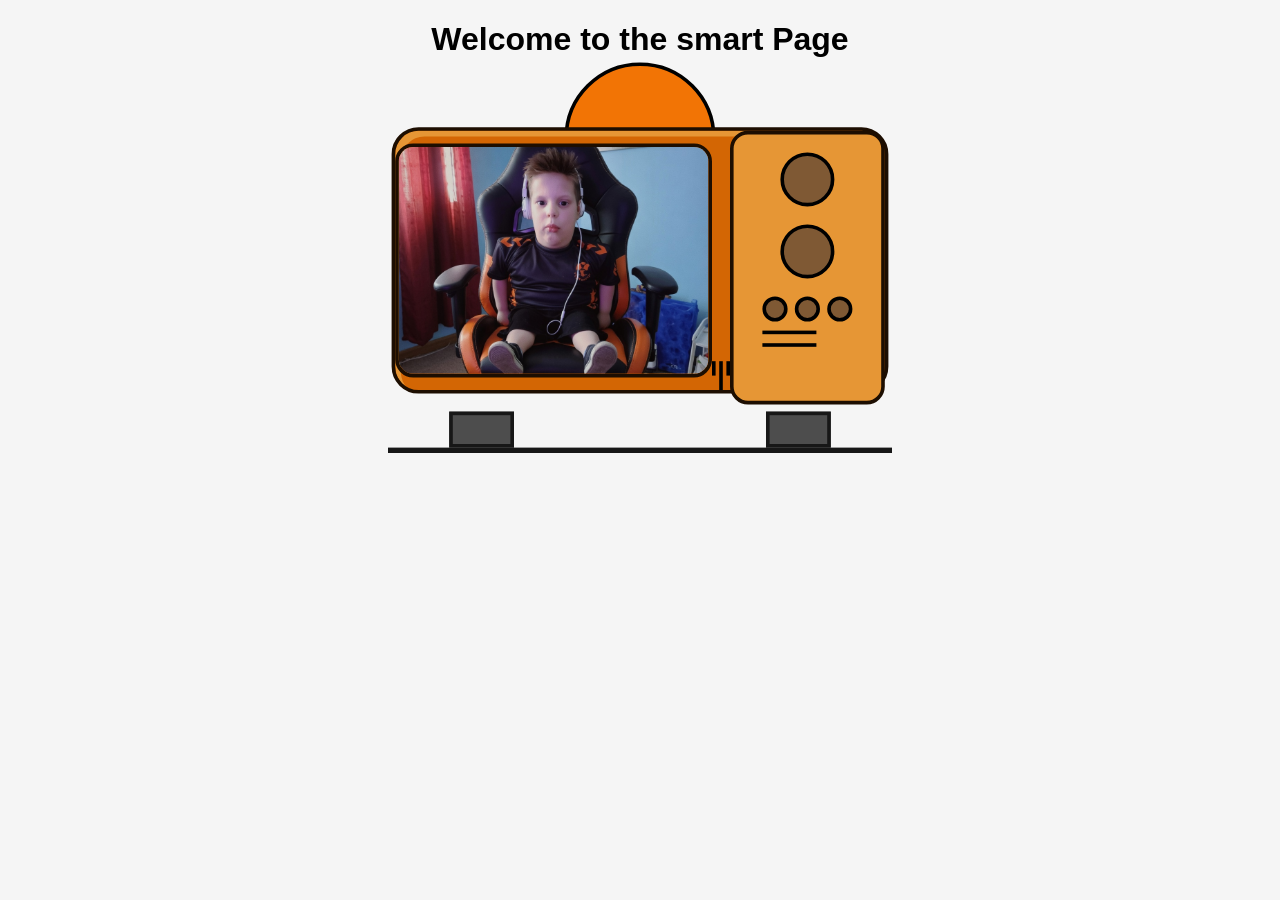
<file: page1/index.html>
<!DOCTYPE html>
<html lang="en">
<head>
<meta charset="UTF-8">
<meta name="viewport" content="width=device-width, initial-scale=1.0">
<title>Smart Page</title>
<link rel="stylesheet" href="style.css">
</head>

<body>

<h1>Welcome to the smart Page</h1>
<p>elen babi</p>

<div class="main_wrapper">
<div class="main">

<div class="antenna">
<div class="antenna_shadow"></div>
<div class="a1"></div>
<div class="a1d"></div>
<div class="a2"></div>
<div class="a2d"></div>
<div class="a_base"></div>
</div>

<div class="tv">

<div class="display_div">
<div class="screen_out">
<div class="screen_out1">

<div class="screen">
<img src="./bilder/imagefdsfds.png" class="screen_img" alt="elen">
</div>

</div>
</div>
</div>

<div class="lines">
<div class="line1"></div>
<div class="line2"></div>
<div class="line3"></div>
</div>

<div class="buttons_div">
<div class="b1"><div></div></div>
<div class="b2"></div>

<div class="speakers">
<div class="g1">
<div class="g11"></div>
<div class="g12"></div>
<div class="g13"></div>
</div>

<div class="g"></div>
<div class="g"></div>
</div>
</div>

</div>      

<div class="bottom">
<div class="base1"></div>
<div class="base2"></div>
<div class="base3"></div>
</div>

</div>
</div>

</body>
</html>
</file>
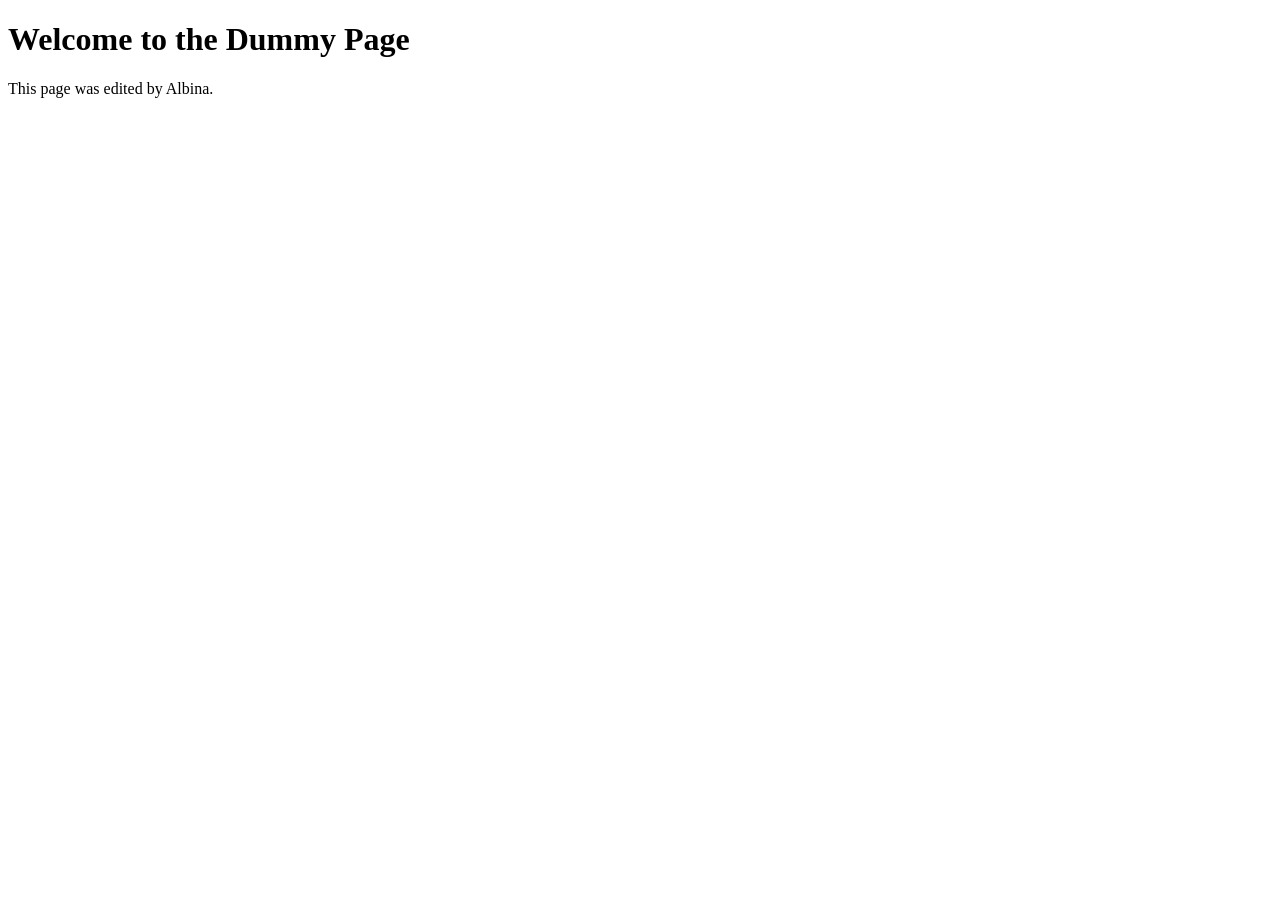
<file: page2/index.html>
<!DOCTYPE html>
<html lang="en">
<head>
    <meta charset="UTF-8">
    <meta name="viewport" content="width=device-width, initial-scale=1.0">
    <title>Dummy Page</title>
</head>
<body>
    <h1>Welcome to the Dummy Page</h1>
    <p>This page was edited by Albina.</p>
</body>
</html>
</file>
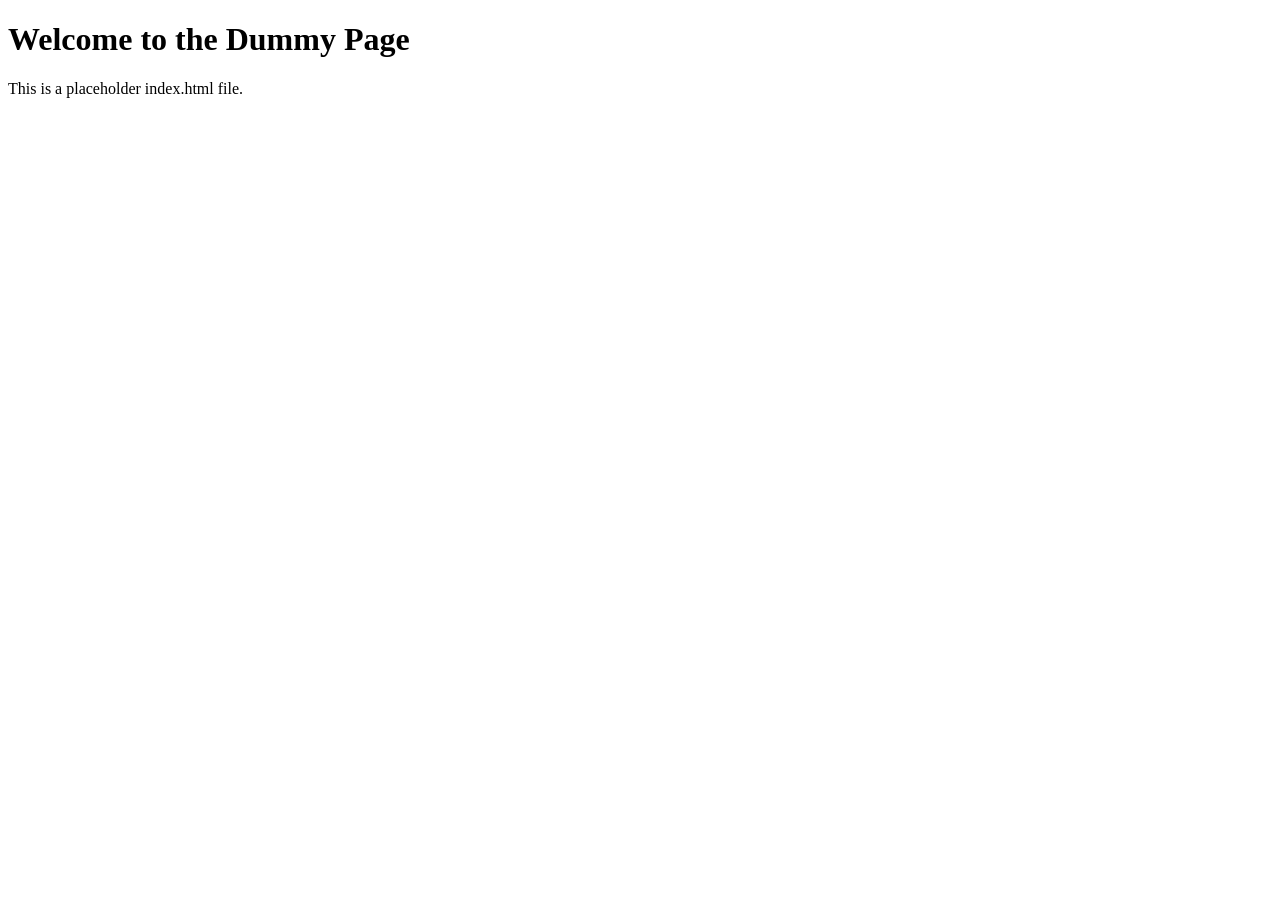
<file: page3/index.html>
<!DOCTYPE html>
<html lang="en">
<head>
    <meta charset="UTF-8">
    <meta name="viewport" content="width=device-width, initial-scale=1.0">
    <title>Dummy Page</title>
</head>
<body>
    <h1>Welcome to the Dummy Page</h1>
    <p>This is a placeholder index.html file.</p>
</body>
</html>
</file>
<file: page1/style.css>
body{
font-family: Arial;
text-align:center;
background:#f5f5f5;
}

/* MAIN TV WRAPPER */

.main_wrapper{
display:flex;
align-items:center;
justify-content:center;
width:100%;
margin-top:50px;
}

/* SCALE THE WHOLE TV BIGGER */

.main{
display:flex;
flex-direction:column;
align-items:center;
transform:scale(1.8); /* makes the TV bigger */
}

/* ANTENNA */

.antenna{
width:5em;
height:5em;
border-radius:50%;
border:2px solid black;
background:#f27405;
margin-bottom:-6em;
z-index:-1;
}

/* TV BODY */

.tv{
width:17em;
height:9em;
margin-top:3em;
border-radius:15px;
background:#d36604;
display:flex;
justify-content:center;
border:2px solid #1d0e01;
box-shadow:inset 0.2em 0.2em #e69635;
}

/* SCREEN AREA */

.display_div{
display:flex;
align-items:center;
justify-content:center;
}

.screen_out1{
width:11em;
height:7.75em;
display:flex;
align-items:center;
justify-content:center;
}

.screen{
width:13em;
height:7.85em;
border:2px solid #1d0e01;
background:#000;
border-radius:10px;
display:flex;
align-items:center;
justify-content:center;
overflow:hidden;
}

/* IMAGE INSIDE TV */

.screen_img{
width:100%;
height:100%;
object-fit:cover;
}

/* TV LINES */

.lines{
display:flex;
gap:2px;
align-self:flex-end;
}

.line1,.line3{
width:2px;
height:8px;
background:black;
}

.line2{
width:2px;
height:16px;
background:black;
}

/* BUTTONS */

.buttons_div{
width:4em;
height:8em;
background:#e69635;
border:2px solid #1d0e01;
padding:10px;
border-radius:10px;
display:flex;
flex-direction:column;
align-items:center;
gap:10px;
}

.b1,.b2{
width:26px;
height:26px;
border-radius:50%;
background:#7f5934;
border:2px solid black;
}

/* SPEAKERS */

.speakers{
display:flex;
flex-direction:column;
gap:5px;
}

.g1{
display:flex;
gap:4px;
}

.g11,.g12,.g13{
width:10px;
height:10px;
border-radius:50%;
background:#7f5934;
border:2px solid black;
}

.g{
height:2px;
background:black;
width:30px;
}

/* BOTTOM STAND */

.bottom{
display:flex;
justify-content:center;
gap:140px;
margin-top:10px;
}

.base1,.base2{
height:16px;
width:32px;
border:2px solid #171717;
background:#4d4d4d;
}

.base3{
position:absolute;
height:3px;
width:17.5em;
background:#171717;
margin-top:20px;
}
</file>
